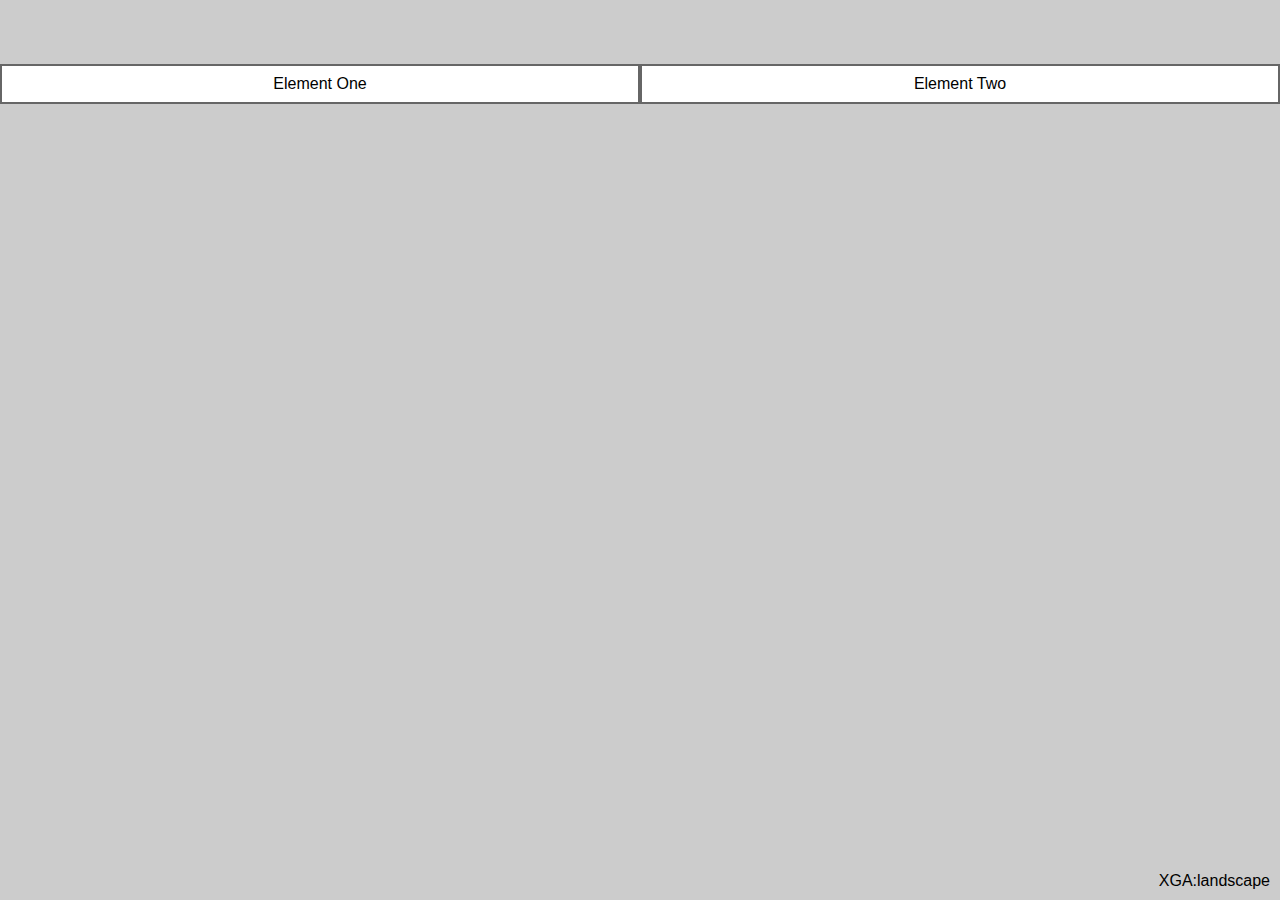
<file: shell/apps/demoApp/index.html>
<!DOCTYPE html>
<html>
    <head>
        <title>Example name</title>
        <link rel="stylesheet" href="styles/style.css" type="text/css"/>
        <script src="../../../common/domLib.js" type="text/javascript" charset="utf-8"></script>
        <script src="scripts/mainScript.js" type="text/javascript" charset="utf-8"></script>
    </head>
    <body id="body">
        <div class="someContent">Element One</div>
        <div class="someContent">Element Two</div>
    </body>
</html>
</file>
<file: shell/apps/demoApp/styles/style.css>
@import url(common.css);
@import url(base.css);

@import url(HVGA.css)   (orientation: portrait) and (min-width: 320px) and (max-height: 481px),
                        (orientation: landscape) and (min-width: 480px) and (min-height: 320px);

@import url(iP5.css)    (orientation: portrait) and (min-width: 320px) and (min-height: 568px),
                        (orientation: landscape) and (min-width: 568px) and (min-height: 320px);

@import url(nHD.css)    (orientation: portrait) and (min-width: 360px) and (min-height: 640px),
                        (orientation: landscape) and (min-width:640px) and (min-height: 360px);

@import url(VGA.css)    (orientation: portrait) and (min-width: 480px) and (min-height: 640px),
                        (orientation: landscape) and (min-width: 640px) and (min-height: 480px);

@import url(WVGA.css)   (orientation: portrait) and (min-width: 480px) and (min-height: 800px),
                        (orientation: landscape) and (min-width: 800px) and (min-height: 480px);

@import url(SVGA.css)   (orientation: portrait) and (min-width: 600px) and (min-height: 800px),
                        (orientation: landscape) and (min-width: 800px) and (min-height: 600px);

@import url(XGA.css)   (orientation: portrait) and (min-width: 768px) and (min-height: 1024px),
                        (orientation: landscape) and (min-width: 1024px) and (min-height: 768px);
</file>
